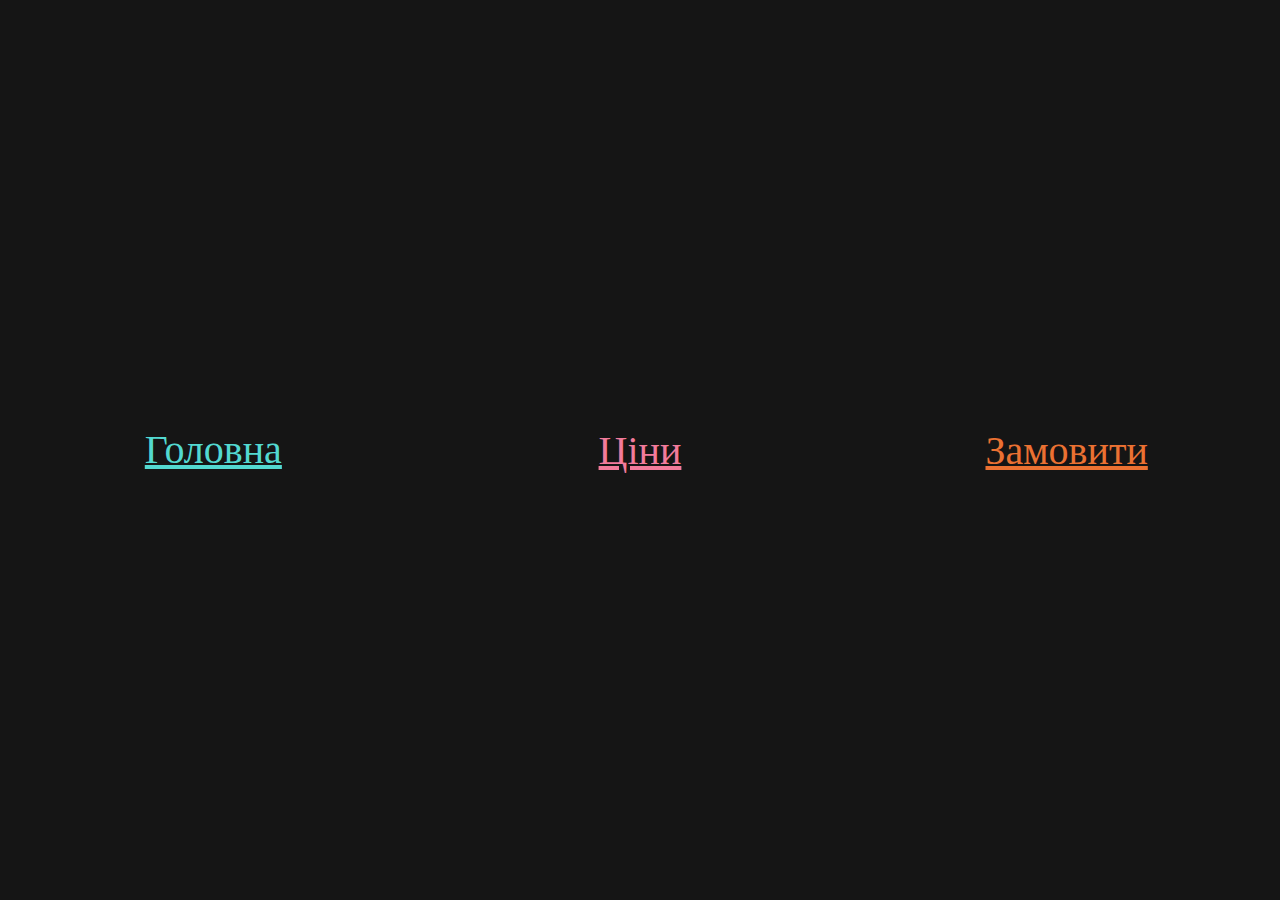
<file: index.html>
<!DOCTYPE html>
<html lang="en">
<head>
  <meta charset="UTF-8">
  <meta name="viewport" content="width=device-width, initial-scale=1.0">
  <link rel="stylesheet" href="style.css">
  <title>Document</title>
</head>
<body>
  <div class="background-one">
    <div class="link-container">
      <a class="link-one" href="html2.html">Головна</a>
    </div>
  </div>
  <div class="background-two link-container">
    <a class="link-two" href="html2.html">Ціни</a>
  </div>
  <div class="background-three link-container">
    <a class="link-three" href="html2.html">Замовити</a>
  </div>
</nav>

 
</body>
</html>
</file>
<file: style.css>
body {
  margin: 0;
  height: 100vh;
  display: grid;
  grid-template-columns: repeat(3, 1fr);
  grid-template-rows: 1fr;
}

.background-one {
  background-color: #151515;
}

.background-two {
  background-color: #151515;
}

.background-three {
  background-color: #151515;
}

.link-container {
  display: flex;
  flex-direction: column;
  justify-content: center;
  align-items: center;
  height: 100%;
  position: relative;
  z-index: 0;
}

a {
  font-family: "Bungee", cursive;
  font-size: 2.5em;
}

.link-one {
  color: #53d9d1;
  transition: color 1s cubic-bezier(0.32, 0, 0.67, 0);
  line-height: 1em;
}

.link-one:hover {
  color: #111;
  transition: color 1s cubic-bezier(0.33, 1, 0.68, 1);

  /* Thanks Chris Coyier, you got my back always. https://css-tricks.com/different-transitions-for-hover-on-hover-off/ */
}

.link-one::before {
  content: "";
  position: absolute;
  z-index: -1;
  width: 100%;
  height: 100%;
  top: 0;
  right: 0;
  background-color: #53d9d1;

  clip-path: circle(0% at 50% calc(50%));
  transition: clip-path 1s cubic-bezier(0.65, 0, 0.35, 1);
}

.link-one:hover::before {
  clip-path: circle(100% at 50% 50%);
}

.link-one::after {
  content: "";
  position: absolute;
  z-index: -1;
  width: 100%;
  height: 100%;
  top: 0;
  right: 0;
  background-color: #151515;

  clip-path: polygon(
    40% 0%,
    60% 0%,
    60% 0%,
    40% 0%,
    40% 100%,
    60% 100%,
    60% 100%,
    40% 100%
  );

  /*
  Didn't look consistently awesome enough
  across different viewing widths.
  clip-path: polygon(
    50% 50%,
    50% 50%,
    50% 50%,
    50% 50%,
    50% 50%,
    50% 50%,
    50% 50%,
    50% 50%,
    50% 50%,
    50% 50%,
    50% 50%,
    50% 50%,
    50% 50%,
    50% 50%,
    50% 50%,
    50% 50%,
    50% 50%,
    50% 50%,
    50% 50%,
    50% 50%,
    50% 50%,
    50% 50%
  );
  */
  transition: clip-path 1s cubic-bezier(0.65, 0, 0.35, 1);
}

.link-one:hover::after {
  /*
  clip-path: polygon(
    20% 45%,
    10% 40%,
    30% 30%,
    40% 35%,
    60% 35%,
    70% 30%,
    90% 40%,
    80% 45%,
    60% 35%,
    40% 35%,
    20% 45%,
    20% 55%,
    10% 60%,
    30% 70%,
    40% 65%,
    60% 65%,
    70% 70%,
    90% 60%,
    80% 55%,
    60% 65%,
    40% 65%,
    20% 55%
  );
  */
  clip-path: polygon(
    40% 10%,
    60% 10%,
    60% 35%,
    40% 35%,
    40% 90%,
    60% 90%,
    60% 65%,
    40% 65%
  );
}

.link-two {
  color: #f27b9b;
  transition: color 1s cubic-bezier(0.32, 0, 0.67, 0);
}

.link-two:hover {
  color: #111;
  transition: color 1s cubic-bezier(0.33, 1, 0.68, 1);
}

.link-two::before {
  content: "";
  position: absolute;
  z-index: -2;
  width: 100%;
  height: 100%;
  top: 0;
  right: 0;
  clip-path: polygon(
    0% -20%,
    100% -30%,
    100% -10%,
    0% 0%,
    0% 130%,
    100% 120%,
    100% 100%,
    0% 110%
  );
  background-color: #f27b9b;

  transition: clip-path 1s cubic-bezier(0.25, 1, 0.5, 1);
}

.link-two:hover::before {
  clip-path: polygon(
    0% 10%,
    100% 0%,
    100% 20%,
    0% 30%,
    0% 100%,
    100% 90%,
    100% 70%,
    0% 80%
  );
}

.link-two::after {
  content: "";
  position: absolute;
  z-index: -1;
  width: 5ch;
  height: 5ch;
  top: 50%;
  right: 50%;
  transform: translate(50%, -50%) rotate(0deg) scale(0);
  transition: transform 1s ease;

  background-color: #f27b9b;
}

.link-two:hover::after {
  transform: translate(50%, -50%) rotate(135deg) scale(1);
}

.link-three {
  color: #eb7132;
}

.link-three::after {
  content: "";
  position: absolute;
  z-index: 2;
  width: 50%;
  height: 100%;
  top: 0%;
  left: 0%;
  transform: translate(0, -50%) scaleY(0);
  transition: transform 1s ease;
  mix-blend-mode: difference;

  clip-path: polygon(
    20% 60%,
    100% 60%,
    100% 40%,
    20% 40%,
    20% 0%,
    60% 0%,
    60% 20%,
    20% 20%
  );

  background-color: #eb7132;
}

.link-three:hover::after {
  transform: translate(0, 0%) scaleY(1);
}

.link-three::before {
  content: "";
  position: absolute;
  z-index: 2;
  width: 50%;
  height: 100%;
  bottom: 0%;
  right: 0%;
  transform: translate(0, 50%) scaleY(0);
  transition: transform 1s ease;
  mix-blend-mode: difference;

  clip-path: polygon(
    80% 40%,
    0% 40%,
    0% 60%,
    80% 60%,
    80% 100%,
    40% 100%,
    40% 80%,
    80% 80%
  );

  background-color: #eb7132;
}

.link-three:hover::before {
  transform: translate(0%, 0%) scaleY(1);
}
.body12{
  background: linear-gradient(45deg, #102eff, #d2379b);
  max-width: 1440px;
}
@import url("https://fonts.googleapis.com/css2?family=Montserrat:wght@400;500;600;700&display=swap");
* {
  margin: 0;
  padding: 0;
  -webkit-box-sizing: border-box;
  box-sizing: border-box;
}

body {
  background: #272727;
  font-family: "Montserrat", sans-serif;
}

.navMenu {
  position: absolute;
  top: 50%;
  left: 50%;
  -webkit-transform: translate(-50%, -50%);
  transform: translate(-50%, -50%);
}

.navMenu a {
  color: #f6f4e6;
  text-decoration: none;
  font-size: 1.2em;
  text-transform: uppercase;
  font-weight: 500;
  display: inline-block;
  width: 80px;
  -webkit-transition: all 0.2s ease-in-out;
  transition: all 0.2s ease-in-out;
}

.navMenu a:hover {
  color: #fddb3a;
}

.navMenu .dot {
  width: 6px;
  height: 6px;
  background: #fddb3a;
  border-radius: 50%;
  opacity: 0;
  -webkit-transform: translateX(30px);
  transform: translateX(30px);
  -webkit-transition: all 0.2s ease-in-out;
  transition: all 0.2s ease-in-out;
}

.navMenu a:nth-child(1):hover ~ .dot {
  -webkit-transform: translateX(30px);
  transform: translateX(30px);
  -webkit-transition: all 0.2s ease-in-out;
  transition: all 0.2s ease-in-out;
  opacity: 1;
}

.navMenu a:nth-child(2):hover ~ .dot {
  -webkit-transform: translateX(110px);
  transform: translateX(110px);
  -webkit-transition: all 0.2s ease-in-out;
  transition: all 0.2s ease-in-out;
  opacity: 1;
}

.navMenu a:nth-child(3):hover ~ .dot {
  -webkit-transform: translateX(200px);
  transform: translateX(200px);
  -webkit-transition: all 0.2s ease-in-out;
  transition: all 0.2s ease-in-out;
  opacity: 1;
}

.navMenu a:nth-child(4):hover ~ .dot {
  -webkit-transform: translateX(285px);
  transform: translateX(285px);
  -webkit-transition: all 0.2s ease-in-out;
  transition: all 0.2s ease-in-out;
  opacity: 1;
}
</file>
